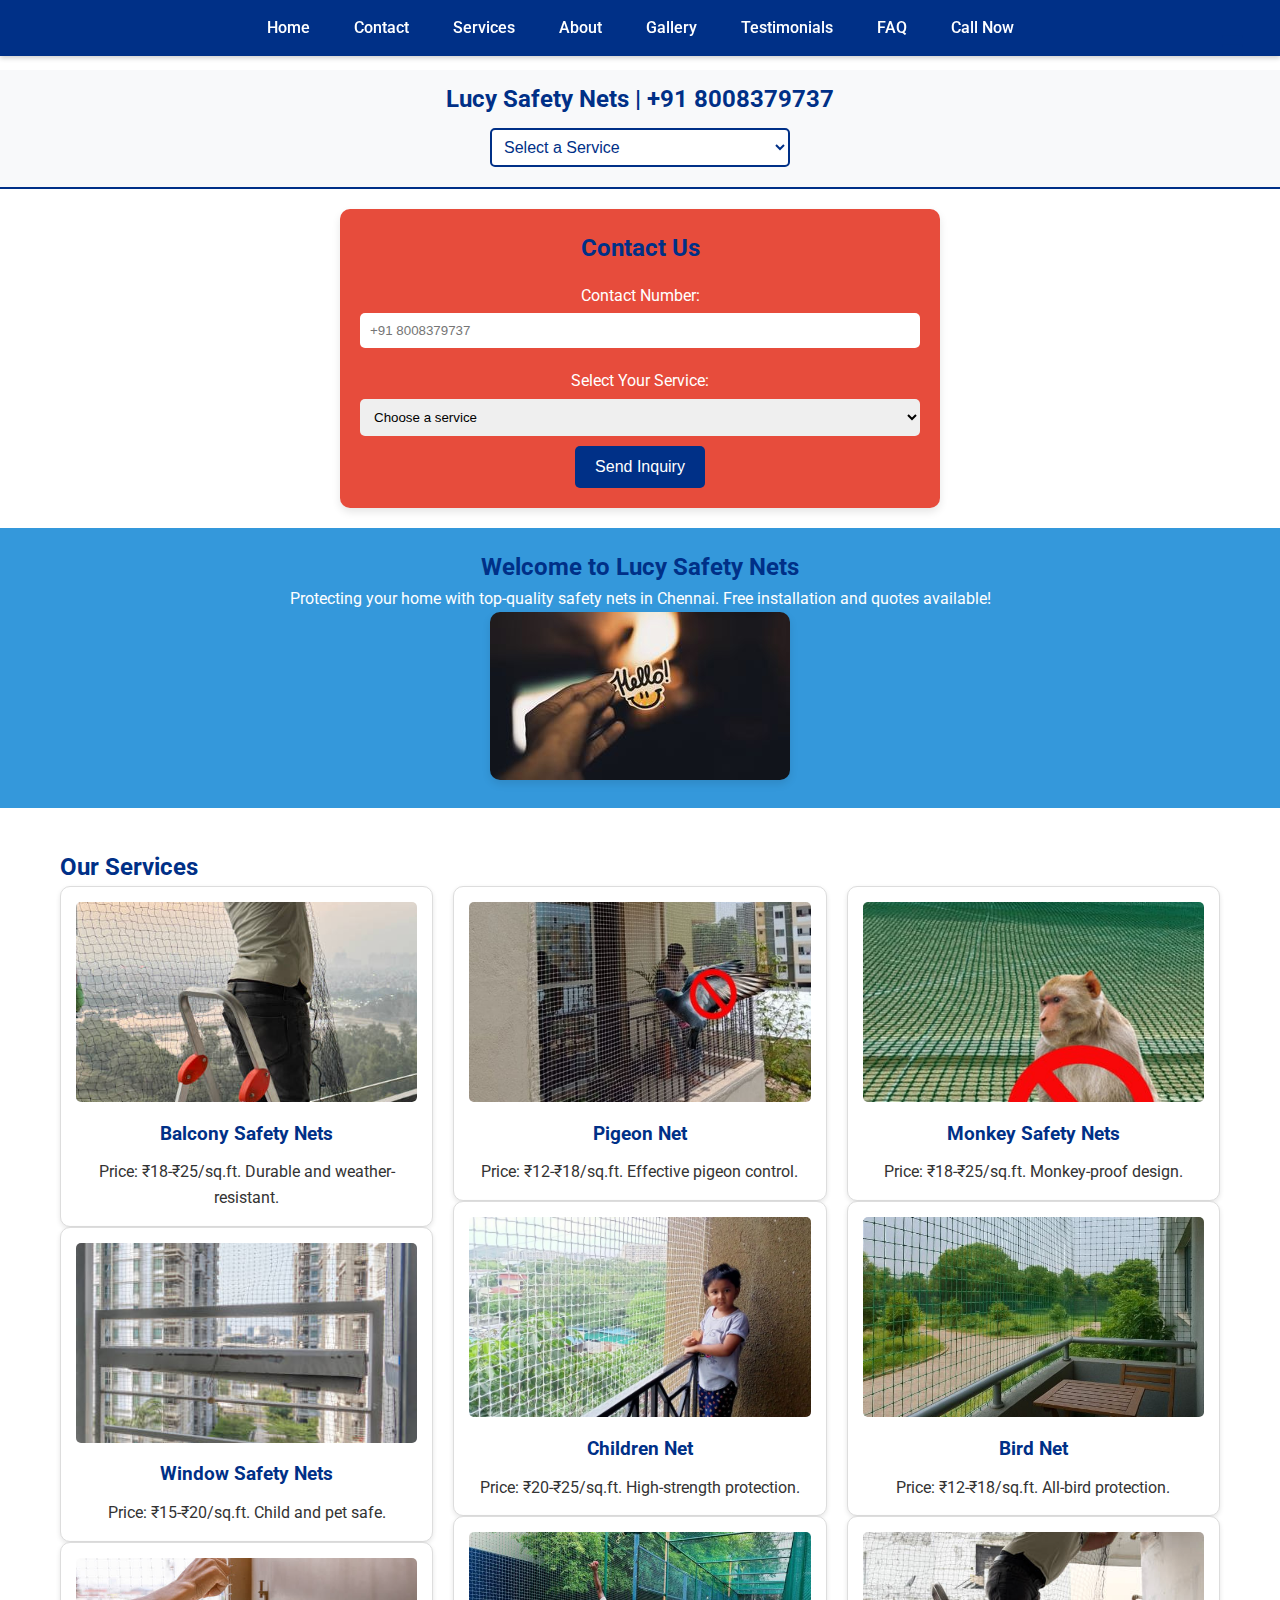
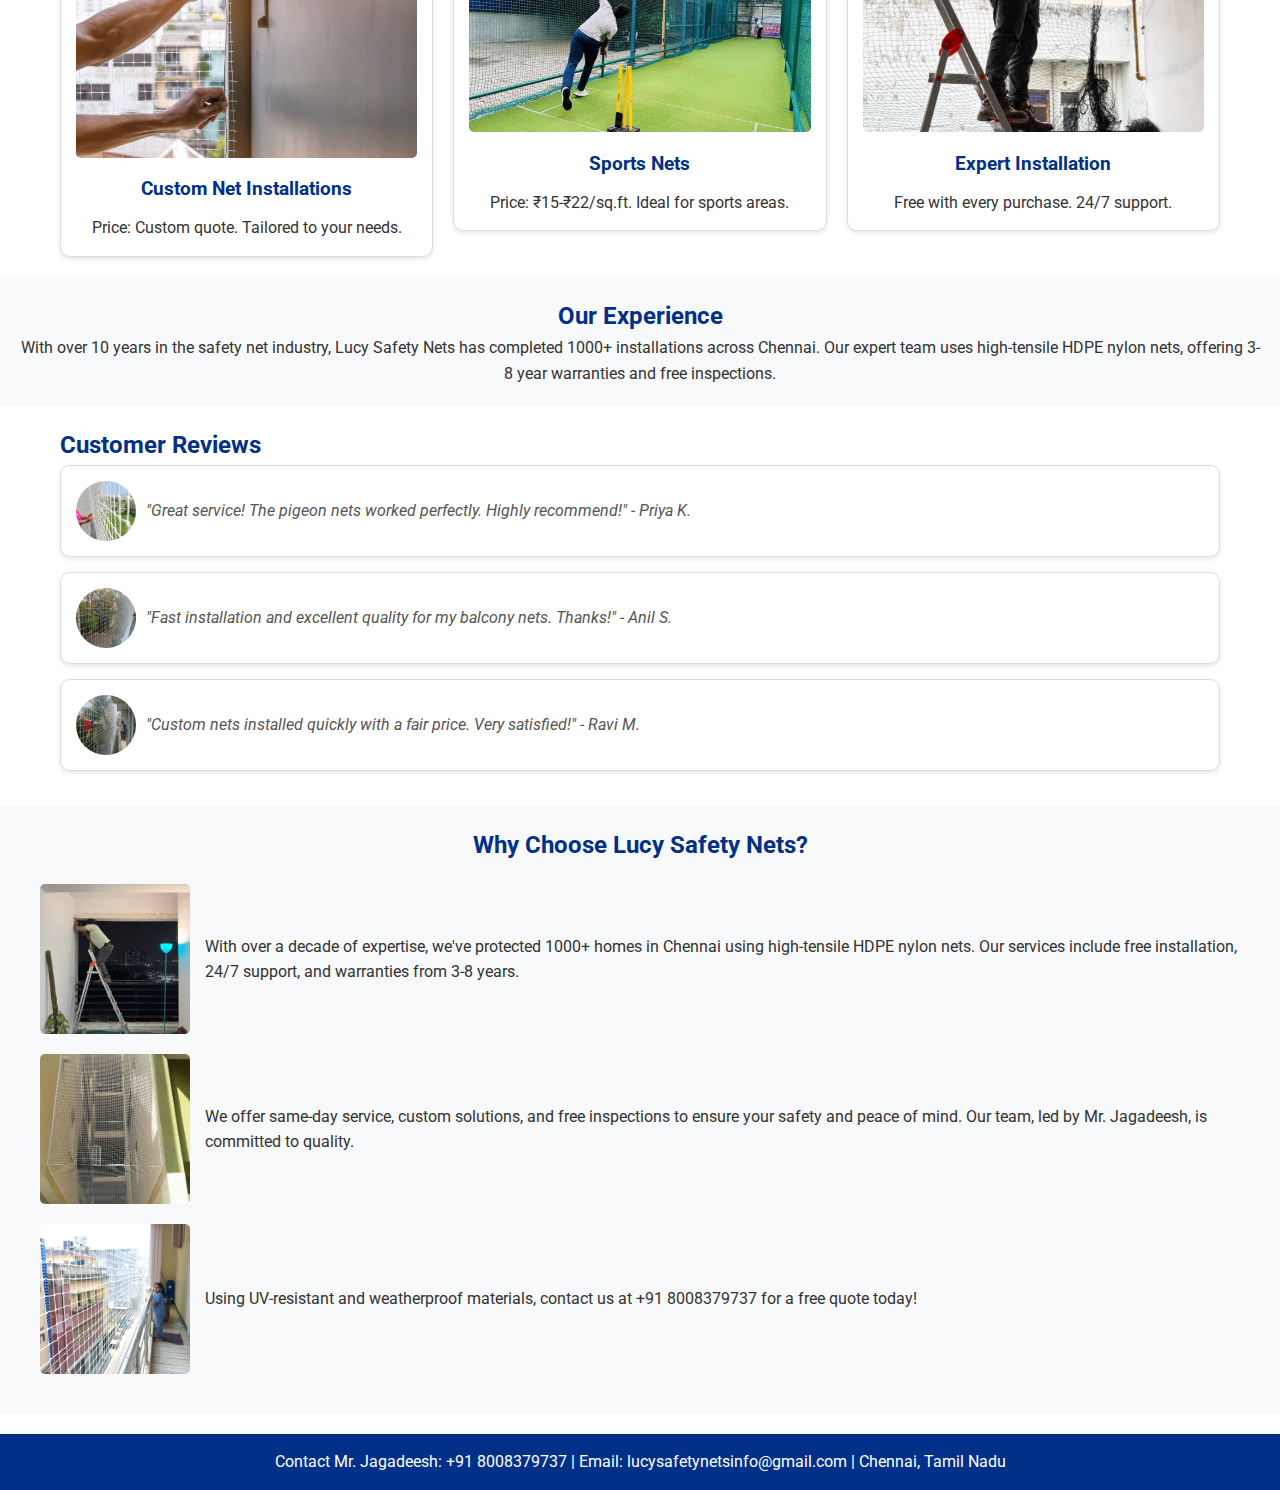
<file: index.html>
<!DOCTYPE html>
<html lang="en">
<head>
    <meta charset="UTF-8">
    <meta name="viewport" content="width=device-width, initial-scale=1.0">
    <meta name="description" content="Lucy Safety Nets - Top-quality safety nets in Chennai. Free installation, quotes, and 24/7 support.">
    <title>Lucy Safety Nets - Home</title>
    <link rel="stylesheet" href="styles.css">
    <link href="https://fonts.googleapis.com/css2?family=Roboto:wght@400;500;700&display=swap" rel="stylesheet">
</head>
<body>
    <header>
        <h1>Lucy Safety Nets | +91 8008379737</h1>
        <nav>
            <input type="checkbox" id="nav-toggle" class="nav-toggle">
            <label for="nav-toggle" class="nav-toggle-label">☰</label>
            <ul class="nav-menu">
                <li><a href="index.html">Home</a></li>
                <li><a href="contact.html">Contact</a></li>
                <li><a href="services.html">Services</a></li>
                <li><a href="about.html">About</a></li>
                <li><a href="gallery.html">Gallery</a></li>
                <li><a href="testimonials.html">Testimonials</a></li>
                <li><a href="faq.html">FAQ</a></li>
                <li><a href="tel:+918008379737">Call Now</a></li>
            </ul>
        </nav>
        <div class="service-options">
            <select onchange="if(this.value) window.location.href=this.value;">
                <option value="">Select a Service</option>
                <option value="#balcony">Balcony Safety Nets</option>
                <option value="#window">Window Safety Nets</option>
                <option value="#custom">Custom Net Installations</option>
                <option value="#pigeon">Pigeon Net</option>
                <option value="#children">Children Net</option>
                <option value="#sports">Sports Nets</option>
                <option value="#monkey">Monkey Safety Nets</option>
                <option value="#bird">Bird Net</option>
            </select>
        </div>
    </header>

    <section class="contact-form">
        <h2>Contact Us</h2>
        <form action="https://formsubmit.co/lucysafetynetsinfo@gmail.com" method="POST">
            <input type="hidden" name="_subject" value="New Inquiry from Lucy Safety Nets">
            <label for="contact">Contact Number:</label>
            <input type="tel" id="contact" name="contact" placeholder="+91 8008379737" required>
            <label for="service">Select Your Service:</label>
            <select id="service" name="service" required>
                <option value="">Choose a service</option>
                <option value="balcony">Balcony Safety Nets</option>
                <option value="window">Window Safety Nets</option>
                <option value="custom">Custom Net Installations</option>
                <option value="pigeon">Pigeon Net</option>
                <option value="children">Children Net</option>
                <option value="sports">Sports Nets</option>
                <option value="monkey">Monkey Safety Nets</option>
                <option value="bird">Bird Net</option>
            </select>
            <input type="hidden" name="_captcha" value="false">
            <button type="submit" class="btn">Send Inquiry</button>
        </form>
    </section>

    <section class="hero">
        <h2>Welcome to Lucy Safety Nets</h2>
        <p>Protecting your home with top-quality safety nets in Chennai. Free installation and quotes available!</p>
        <img src="hero.jpg" alt="Safety Nets Hero" class="hero-img">
    </section>

    <section class="services" id="services">
        <h2>Our Services</h2>
        <div class="service-container">
            <div class="service-row">
                <div class="service-box" id="balcony">
                    <img src="balcony.jpg" alt="Balcony Safety Nets">
                    <h3>Balcony Safety Nets</h3>
                    <p>Price: ₹18-₹25/sq.ft. Durable and weather-resistant.</p>
                </div>
                <div class="service-box" id="window">
                    <img src="window.jpg" alt="Window Safety Nets">
                    <h3>Window Safety Nets</h3>
                    <p>Price: ₹15-₹20/sq.ft. Child and pet safe.</p>
                </div>
                <div class="service-box" id="custom">
                    <img src="custom.jpg" alt="Custom Net Installations">
                    <h3>Custom Net Installations</h3>
                    <p>Price: Custom quote. Tailored to your needs.</p>
                </div>
            </div>
            <div class="service-row">
                <div class="service-box" id="pigeon">
                    <img src="pigeon.jpg" alt="Pigeon Net">
                    <h3>Pigeon Net</h3>
                    <p>Price: ₹12-₹18/sq.ft. Effective pigeon control.</p>
                </div>
                <div class="service-box" id="children">
                    <img src="children.jpg" alt="Children Net">
                    <h3>Children Net</h3>
                    <p>Price: ₹20-₹25/sq.ft. High-strength protection.</p>
                </div>
                <div class="service-box" id="sports">
                    <img src="sports.jpg" alt="Sports Nets">
                    <h3>Sports Nets</h3>
                    <p>Price: ₹15-₹22/sq.ft. Ideal for sports areas.</p>
                </div>
            </div>
            <div class="service-row">
                <div class="service-box" id="monkey">
                    <img src="monkey.jpg" alt="Monkey Safety Nets">
                    <h3>Monkey Safety Nets</h3>
                    <p>Price: ₹18-₹25/sq.ft. Monkey-proof design.</p>
                </div>
                <div class="service-box" id="bird">
                    <img src="bird.jpg" alt="Bird Net">
                    <h3>Bird Net</h3>
                    <p>Price: ₹12-₹18/sq.ft. All-bird protection.</p>
                </div>
                <div class="service-box" id="installation">
                    <img src="installation.jpg" alt="Expert Installation">
                    <h3>Expert Installation</h3>
                    <p>Free with every purchase. 24/7 support.</p>
                </div>
            </div>
        </div>
    </section>

    <section class="experience">
        <h2>Our Experience</h2>
        <p>With over 10 years in the safety net industry, Lucy Safety Nets has completed 1000+ installations across Chennai. Our expert team uses high-tensile HDPE nylon nets, offering 3-8 year warranties and free inspections.</p>
    </section>

    <section class="reviews">
        <h2>Customer Reviews</h2>
        <div class="review-box">
            <img src="review1.jpg" alt="Anil K. with Balcony Nets">
            <p>"Great service! The pigeon nets worked perfectly. Highly recommend!" - Priya K.</p>
        </div>
        <div class="review-box">
            <img src="review2.jpg" alt="Priya S. with Window Nets">
            <p>"Fast installation and excellent quality for my balcony nets. Thanks!" - Anil S.</p>
        </div>
        <div class="review-box">
            <img src="review3.jpg" alt="Ravi M. with Custom Nets">
            <p>"Custom nets installed quickly with a fair price. Very satisfied!" - Ravi M.</p>
        </div>
    </section>

    <section class="why-choose">
        <h2>Why Choose Lucy Safety Nets?</h2>
        <div class="experience-row">
            <img src="experience1.jpg" alt="Installation Team at Work">
            <p>With over a decade of expertise, we've protected 1000+ homes in Chennai using high-tensile HDPE nylon nets. Our services include free installation, 24/7 support, and warranties from 3-8 years.</p>
        </div>
        <div class="experience-row">
            <img src="experience2.jpg" alt="Completed Net Installation">
            <p>We offer same-day service, custom solutions, and free inspections to ensure your safety and peace of mind. Our team, led by Mr. Jagadeesh, is committed to quality.</p>
        </div>
        <div class="experience-row">
            <img src="experience3.jpg" alt="Happy Customer with Nets">
            <p>Using UV-resistant and weatherproof materials, contact us at +91 8008379737 for a free quote today!</p>
        </div>
    </section>

    <footer>
        <p>Contact Mr. Jagadeesh: +91 8008379737 | Email: lucysafetynetsinfo@gmail.com | Chennai, Tamil Nadu</p>
    </footer>
</body>
</html>
</file>
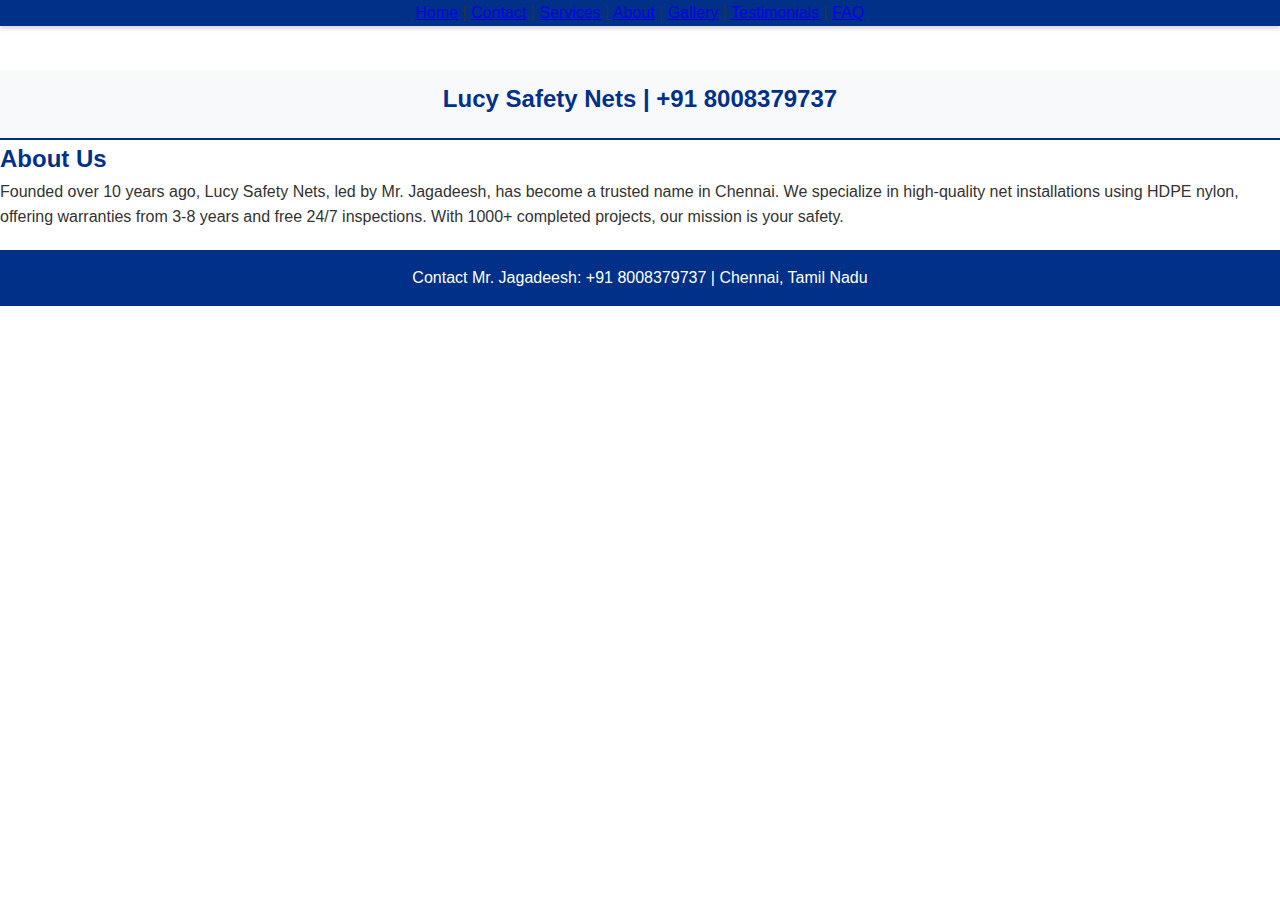
<file: about.html>
<!DOCTYPE html>
<html lang="en">
<head>
    <meta charset="UTF-8">
    <meta name="viewport" content="width=device-width, initial-scale=1.0">
    <title>Lucy Safety Nets - About</title>
    <link rel="stylesheet" href="styles.css">
</head>
<body>
    <header>
        <h1>Lucy Safety Nets | +91 8008379737</h1>
        <nav>
    <a href="index.html">Home</a> |
    <a href="contact.html">Contact</a> |
    <a href="services.html">Services</a> |
    <a href="about.html">About</a> |
    <a href="gallery.html">Gallery</a> |
    <a href="testimonials.html">Testimonials</a> |
    <a href="faq.html">FAQ</a>
</nav>
    </header>
    <section class="about">
        <h2>About Us</h2>
        <p>Founded over 10 years ago, Lucy Safety Nets, led by Mr. Jagadeesh, has become a trusted name in Chennai. We specialize in high-quality net installations using HDPE nylon, offering warranties from 3-8 years and free 24/7 inspections. With 1000+ completed projects, our mission is your safety.</p>
    </section>
    <footer>
        <p>Contact Mr. Jagadeesh: +91 8008379737 | Chennai, Tamil Nadu</p>
    </footer>
</body>
</html>
</file>
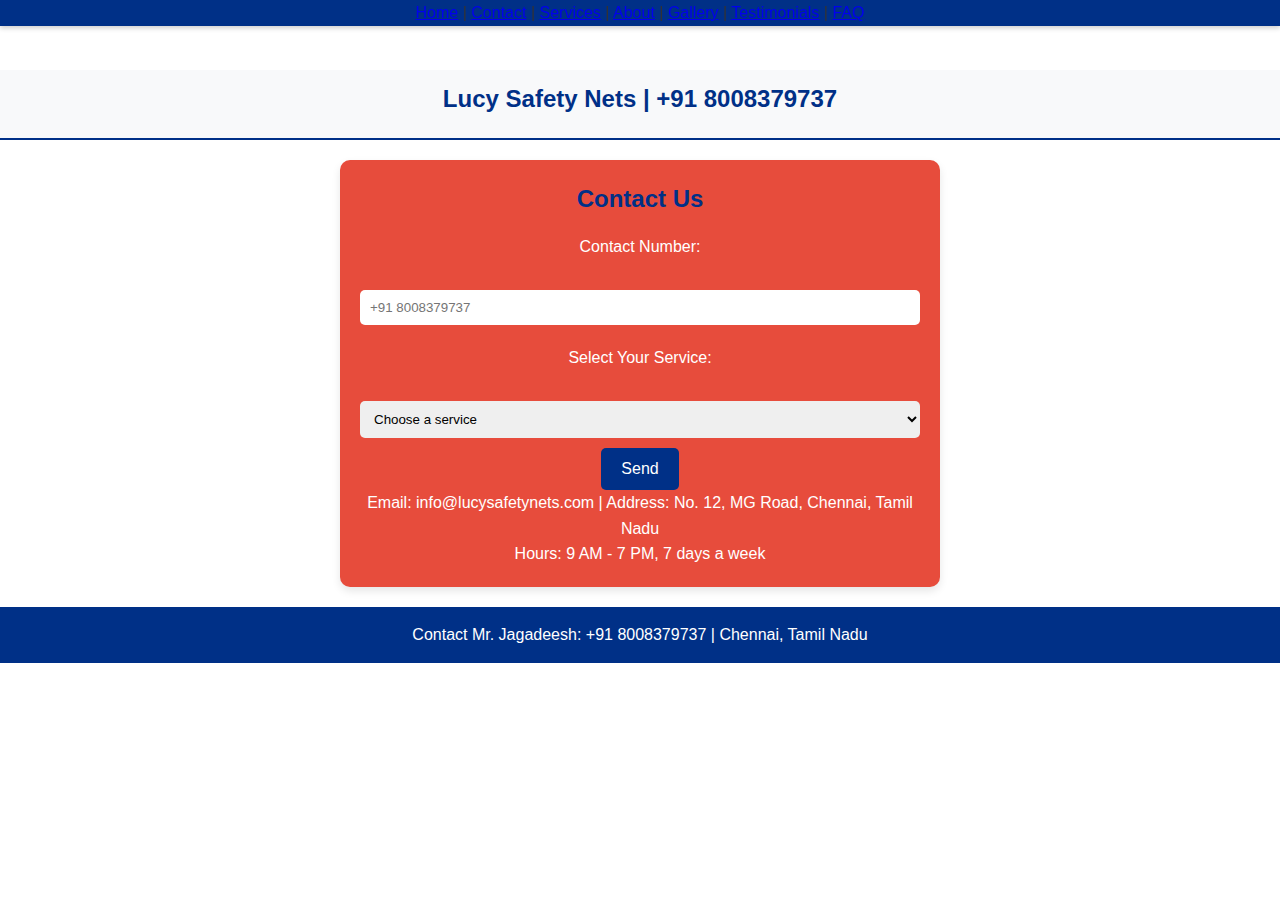
<file: contact.html>
<!DOCTYPE html>
<html lang="en">
<head>
    <meta charset="UTF-8">
    <meta name="viewport" content="width=device-width, initial-scale=1.0">
    <title>Lucy Safety Nets - Contact</title>
    <link rel="stylesheet" href="styles.css">
</head>
<body>
    <header>
        <h1>Lucy Safety Nets | +91 8008379737</h1>
        <nav>
    <a href="index.html">Home</a> |
    <a href="contact.html">Contact</a> |
    <a href="services.html">Services</a> |
    <a href="about.html">About</a> |
    <a href="gallery.html">Gallery</a> |
    <a href="testimonials.html">Testimonials</a> |
    <a href="faq.html">FAQ</a>
</nav>
    </header>
    <section class="contact-form">
        <h2>Contact Us</h2>
        <form onsubmit="alert('Message sent! Thank you. Our team will call you at the provided number.'); return false;">
            <label for="contact">Contact Number:</label><br>
            <input type="tel" id="contact" name="contact" placeholder="+91 8008379737" required><br>
            <label for="service">Select Your Service:</label><br>
            <select id="service" name="service" required>
                <option value="">Choose a service</option>
                <option value="balcony">Balcony Safety Nets</option>
                <option value="window">Window Safety Nets</option>
                <option value="custom">Custom Net Installations</option>
                <option value="pigeon">Pigeon Net</option>
                <option value="children">Children Net</option>
                <option value="sports">Sports Nets</option>
                <option value="monkey">Monkey Safety Nets</option>
                <option value="bird">Bird Net</option>
            </select><br>
            <button type="submit" class="btn">Send</button>
        </form>
        <p>Email: info@lucysafetynets.com | Address: No. 12, MG Road, Chennai, Tamil Nadu</p>
        <p>Hours: 9 AM - 7 PM, 7 days a week</p>
    </section>
    <footer>
        <p>Contact Mr. Jagadeesh: +91 8008379737 | Chennai, Tamil Nadu</p>
    </footer>
</body>
</html>
</file>
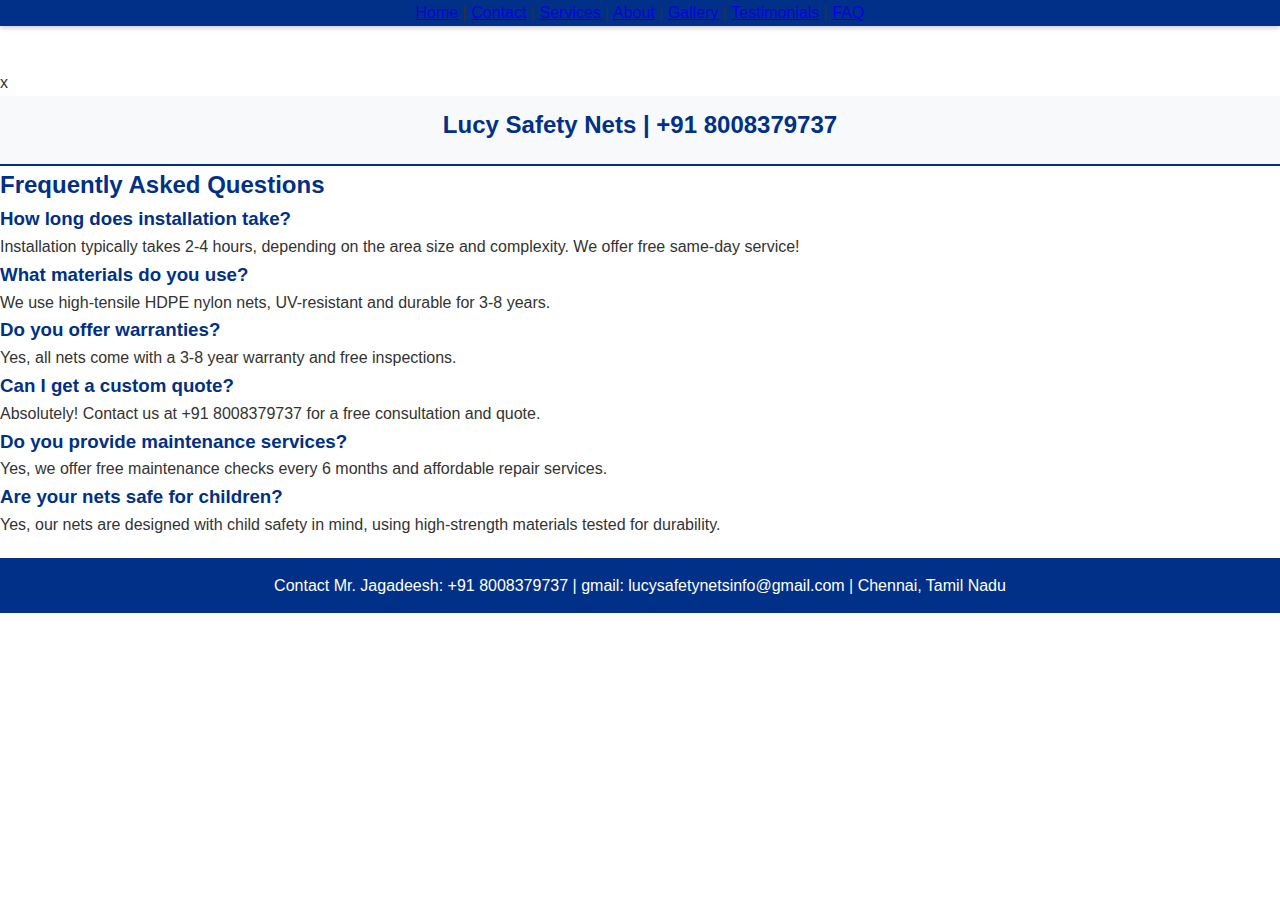
<file: faq.html>
x<!DOCTYPE html>
<html lang="en">
<head>
    <meta charset="UTF-8">
    <meta name="viewport" content="width=device-width, initial-scale=1.0">
    <title>Lucy Safety Nets - FAQ</title>
    <link rel="stylesheet" href="styles.css">
</head>
<body>
    <header>
        <h1>Lucy Safety Nets | +91 8008379737</h1>
        <nav>
            <a href="index.html">Home</a> |
            <a href="contact.html">Contact</a> |
            <a href="services.html">Services</a> |
            <a href="about.html">About</a> |
            <a href="gallery.html">Gallery</a> |
            <a href="testimonials.html">Testimonials</a> |
            <a href="faq.html">FAQ</a>
        </nav>
    </header>
    <section class="about">
        <h2>Frequently Asked Questions</h2>
        <div class="faq-item">
            <h3>How long does installation take?</h3>
            <p>Installation typically takes 2-4 hours, depending on the area size and complexity. We offer free same-day service!</p>
        </div>
        <div class="faq-item">
            <h3>What materials do you use?</h3>
            <p>We use high-tensile HDPE nylon nets, UV-resistant and durable for 3-8 years.</p>
        </div>
        <div class="faq-item">
            <h3>Do you offer warranties?</h3>
            <p>Yes, all nets come with a 3-8 year warranty and free inspections.</p>
        </div>
        <div class="faq-item">
            <h3>Can I get a custom quote?</h3>
            <p>Absolutely! Contact us at +91 8008379737 for a free consultation and quote.</p>
        </div>
        <div class="faq-item">
            <h3>Do you provide maintenance services?</h3>
            <p>Yes, we offer free maintenance checks every 6 months and affordable repair services.</p>
        </div>
        <div class="faq-item">
            <h3>Are your nets safe for children?</h3>
            <p>Yes, our nets are designed with child safety in mind, using high-strength materials tested for durability.</p>
        </div>
    </section>
    <footer>
        <p>Contact Mr. Jagadeesh: +91 8008379737 | gmail: lucysafetynetsinfo@gmail.com | Chennai, Tamil Nadu</p>
    </footer>
</body>
</html>
</file>
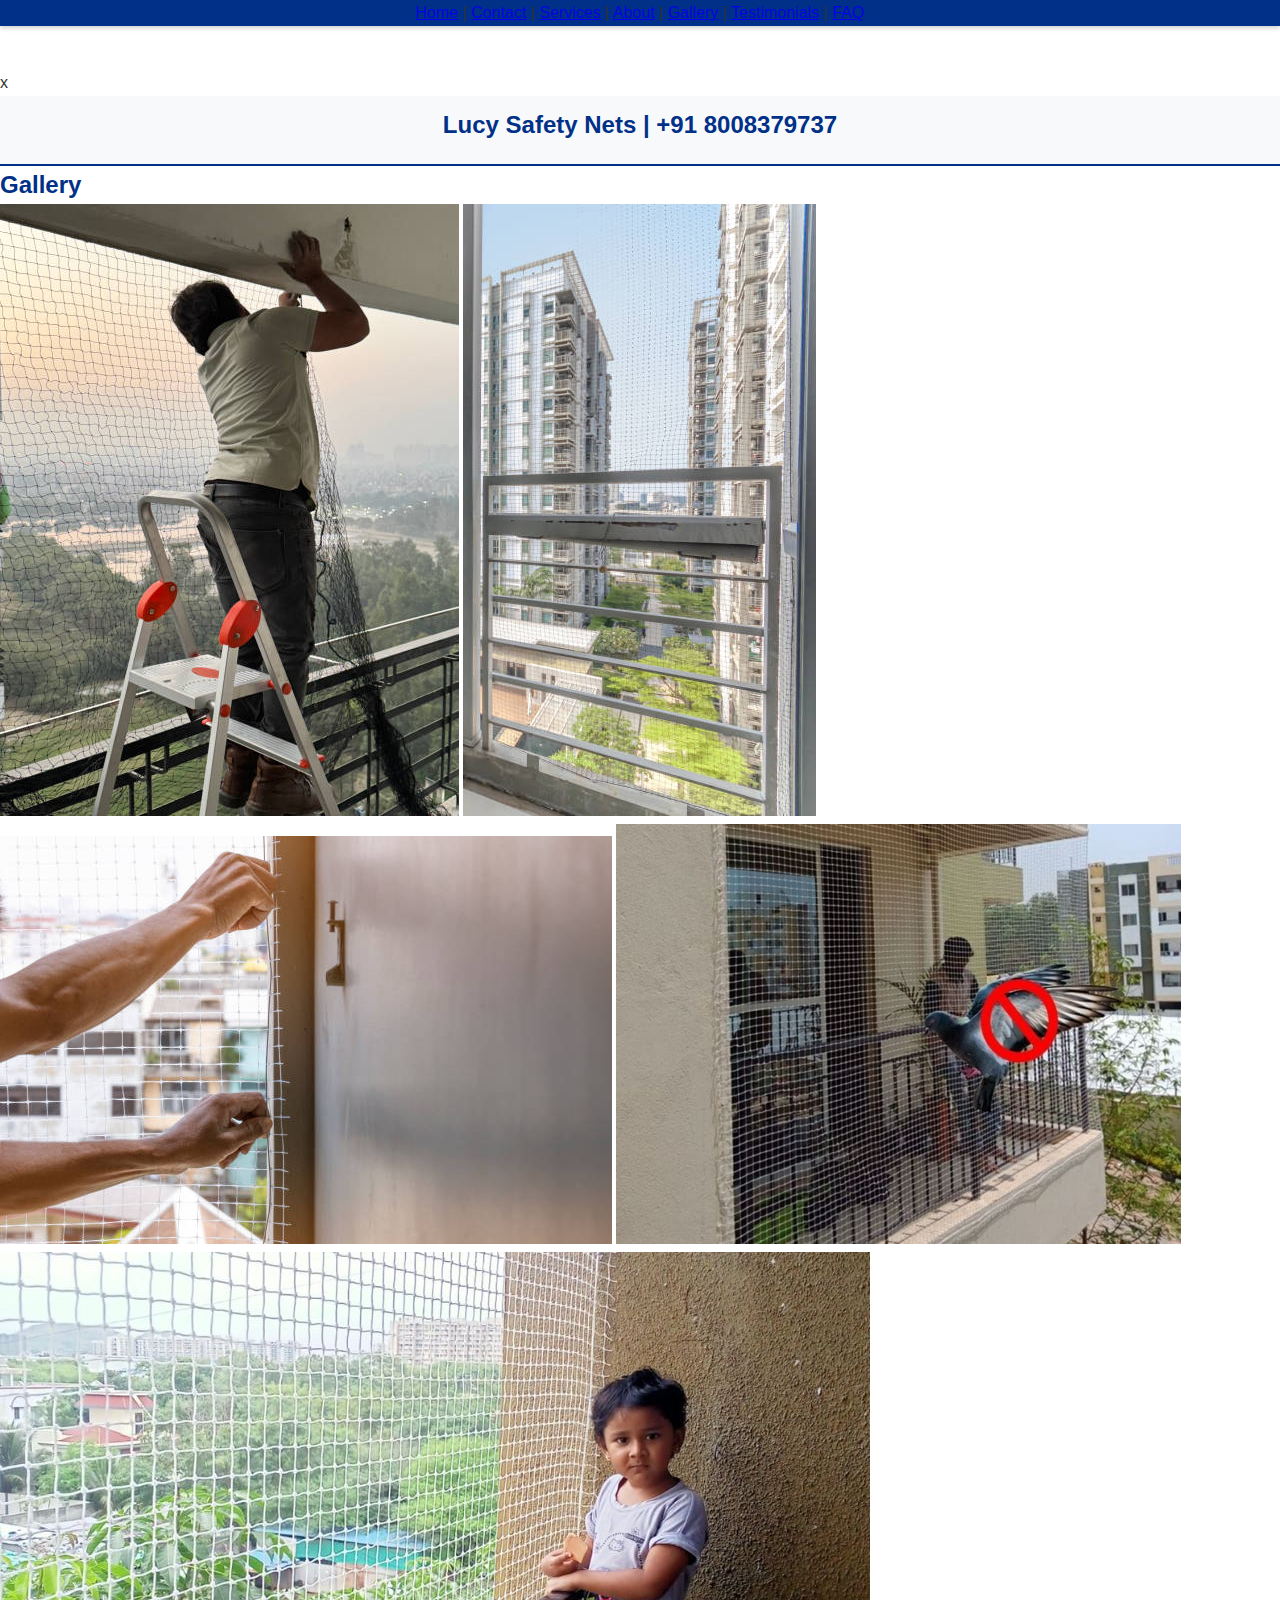
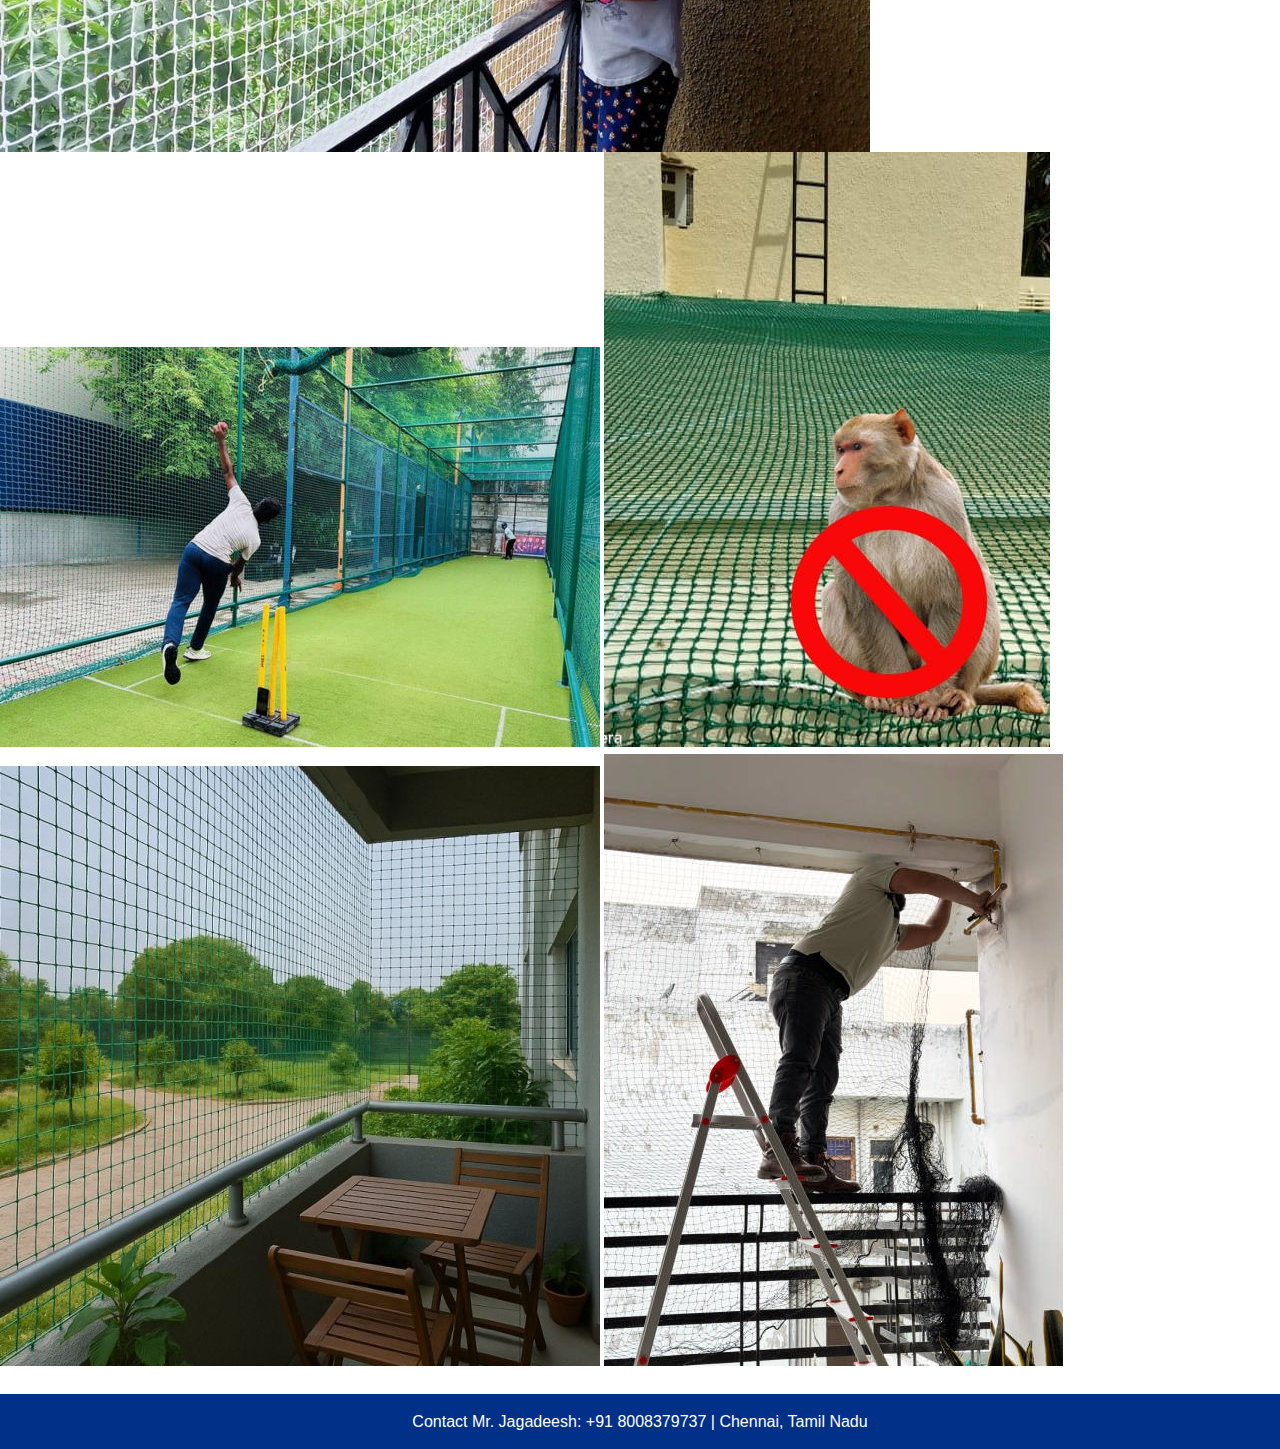
<file: gallery.html>
x<!DOCTYPE html>
<html lang="en">
<head>
    <meta charset="UTF-8">
    <meta name="viewport" content="width=device-width, initial-scale=1.0">
    <title>Lucy Safety Nets - Gallery</title>
    <link rel="stylesheet" href="styles.css">
</head>
<body>
    <header>
        <h1>Lucy Safety Nets | +91 8008379737</h1>
        <nav>
    <a href="index.html">Home</a> |
    <a href="contact.html">Contact</a> |
    <a href="services.html">Services</a> |
    <a href="about.html">About</a> |
    <a href="gallery.html">Gallery</a> |
    <a href="testimonials.html">Testimonials</a> |
    <a href="faq.html">FAQ</a>
</nav>
    </header>
    <section class="gallery">
        <h2>Gallery</h2>
        <a href="balcony.jpg"><img src="balcony.jpg" alt="Balcony Safety Nets"></a>
        <a href="window.jpg"><img src="window.jpg" alt="Window Safety Nets"></a>
        <a href="custom.jpg"><img src="custom.jpg" alt="Custom Nets"></a>
        <a href="pigeon.jpg"><img src="pigeon.jpg" alt="Pigeon Net"></a>
        <a href="children.jpg"><img src="children.jpg" alt="Children Net"></a>
        <a href="sports.jpg"><img src="sports.jpg" alt="Sports Nets"></a>
        <a href="monkey.jpg"><img src="monkey.jpg" alt="Monkey Safety Nets"></a>
        <a href="bird.jpg"><img src="bird.jpg" alt="Bird Net"></a>
        <a href="installation.jpg"><img src="installation.jpg" alt="Expert Installation"></a>
    </section>
    <footer>
        <p>Contact Mr. Jagadeesh: +91 8008379737 | Chennai, Tamil Nadu</p>
    </footer>
</body>
</html>
</file>
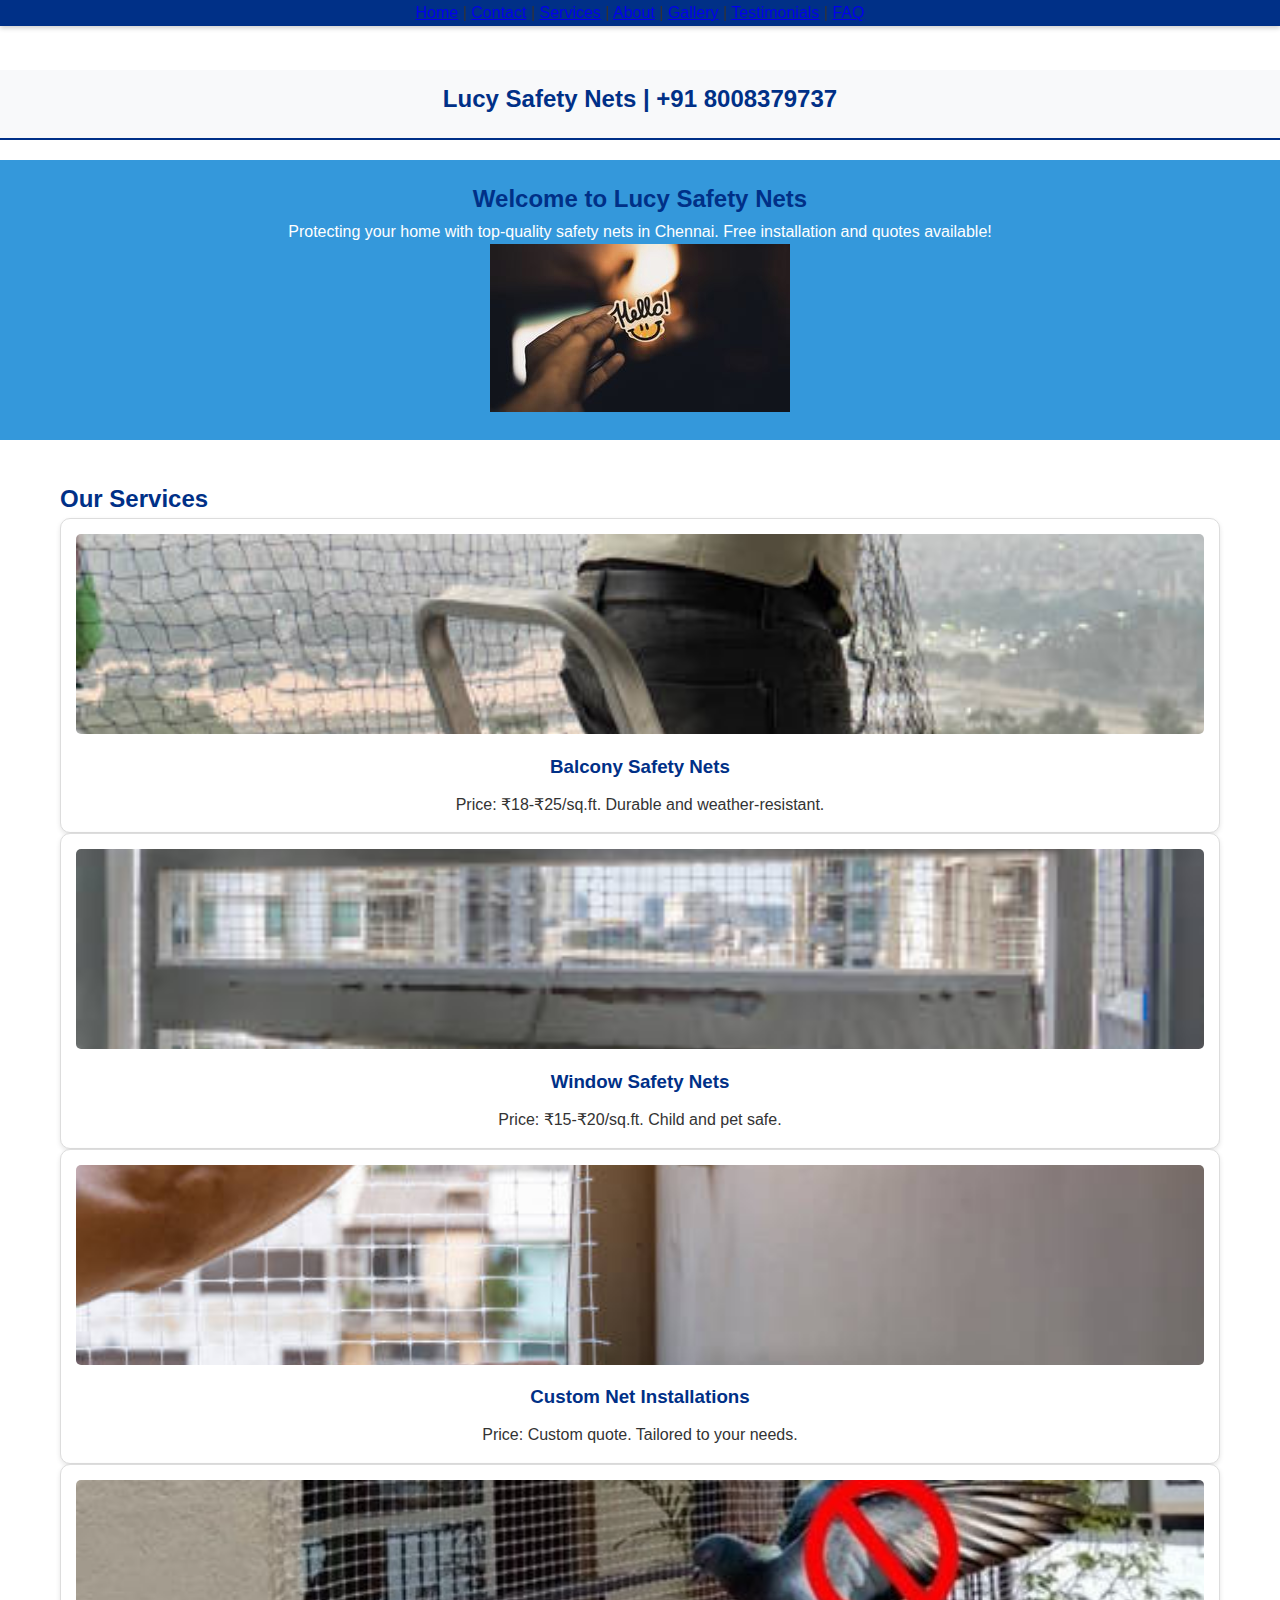
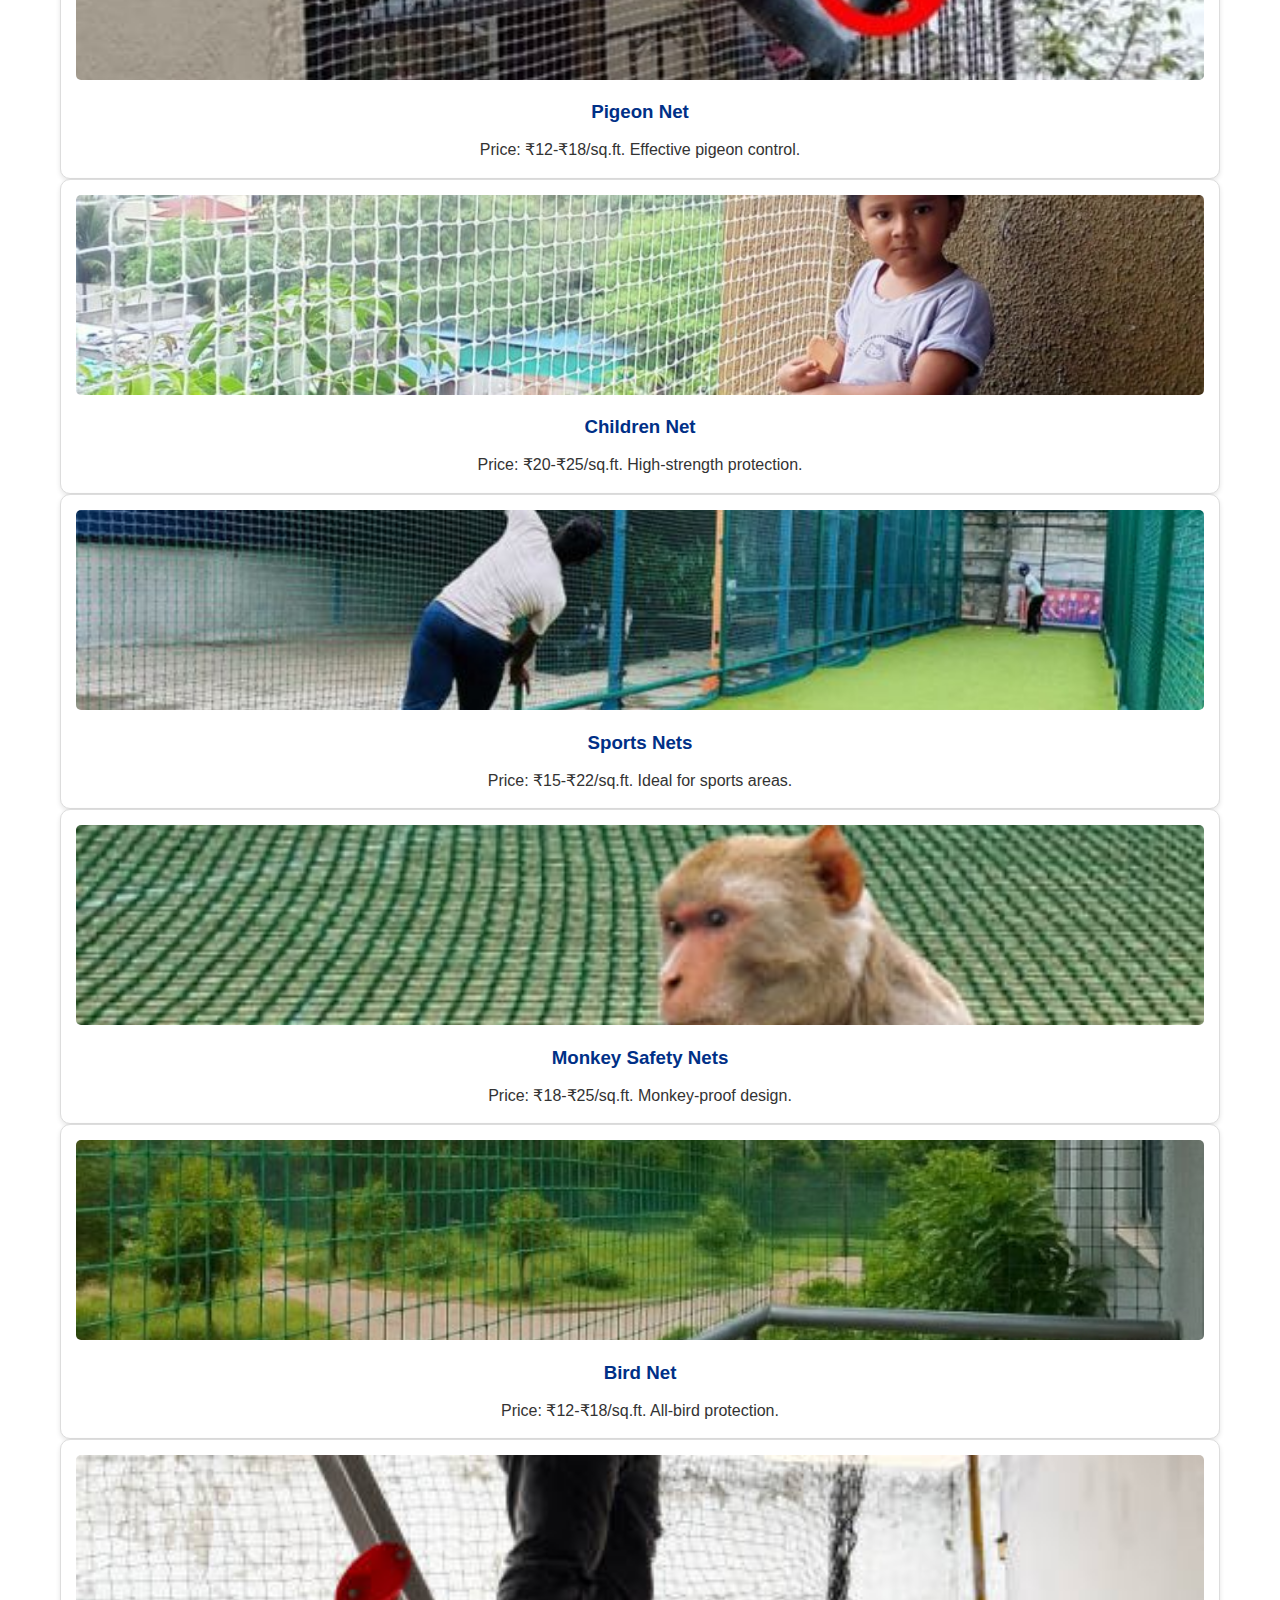
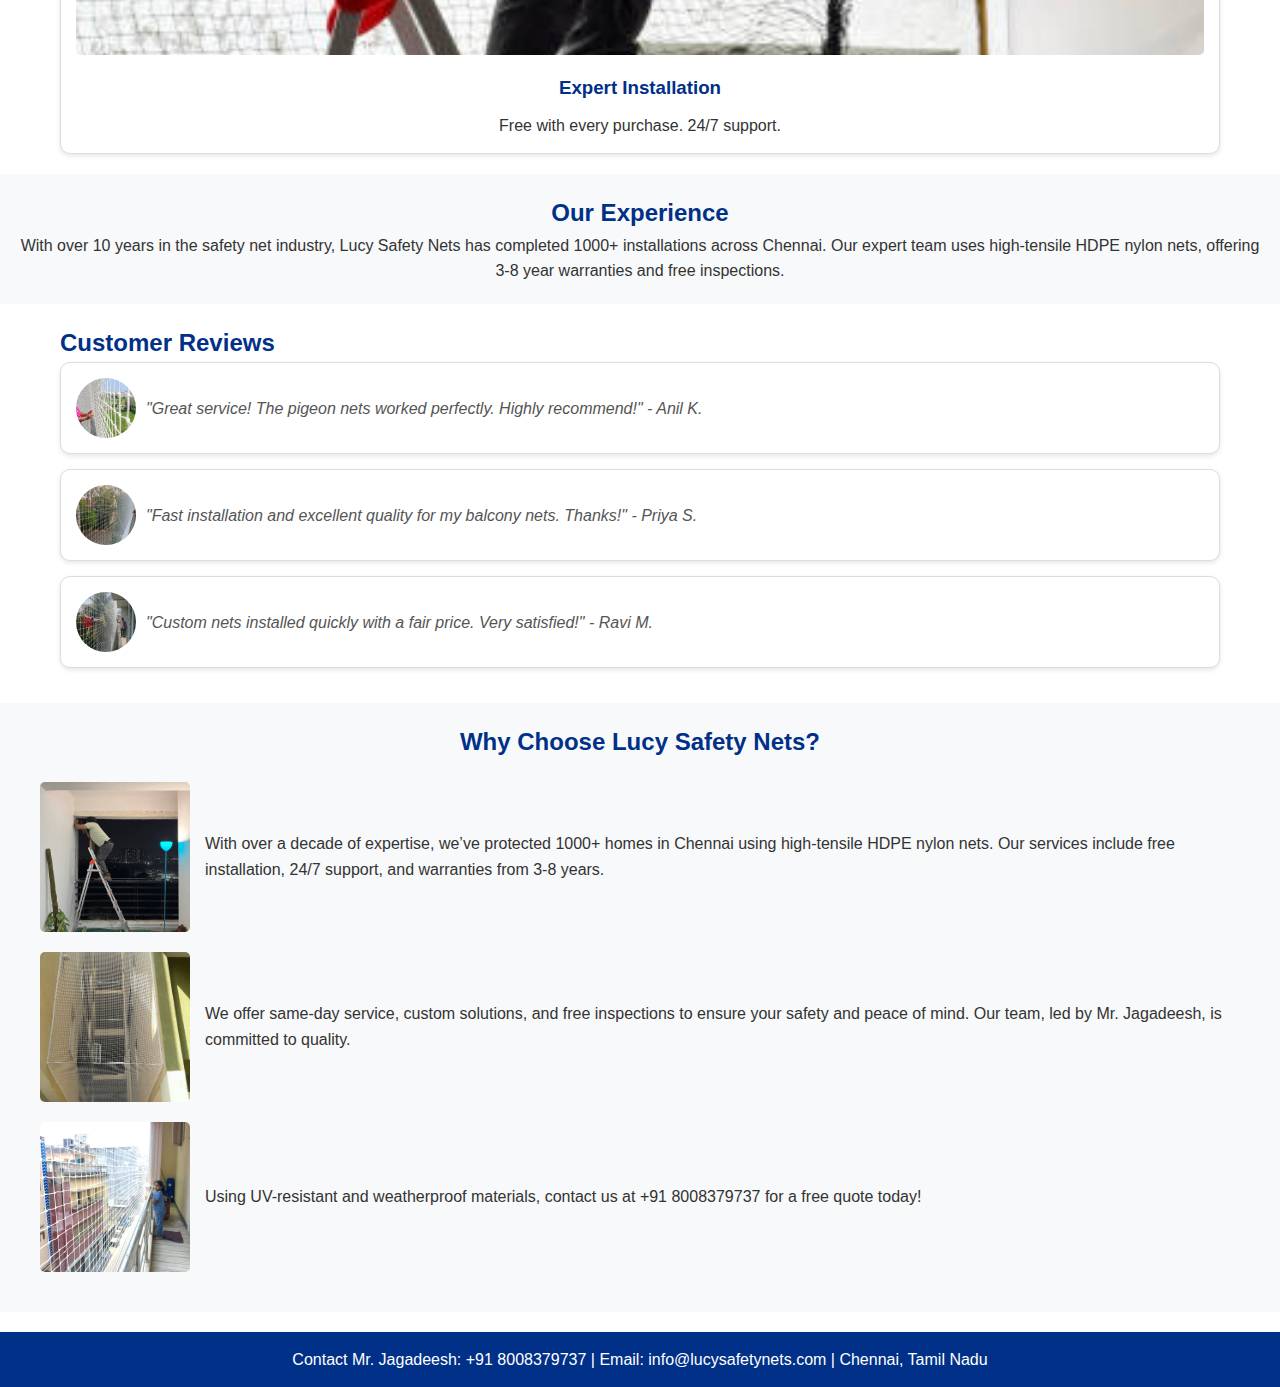
<file: index1.html>
<!DOCTYPE html>
<html lang="en">
<head>
    <meta charset="UTF-8">
    <meta name="viewport" content="width=device-width, initial-scale=1.0">
    <title>Lucy Safety Nets - Home</title>
    <link rel="stylesheet" href="styles.css">
</head>
<body>
    <header>
        <h1>Lucy Safety Nets | +91 8008379737</h1>
        <nav>
            <a href="index.html">Home</a> |
            <a href="contact.html">Contact</a> |
            <a href="services.html">Services</a> |
            <a href="about.html">About</a> |
            <a href="gallery.html">Gallery</a> |
            <a href="testimonials.html">Testimonials</a> |
            <a href="faq.html">FAQ</a>
        </nav>
    </header>
    <section class="hero">
        <h2>Welcome to Lucy Safety Nets</h2>
        <p>Protecting your home with top-quality safety nets in Chennai. Free installation and quotes available!</p>
        <img src="hero.jpg" alt="Safety Nets Hero">
    </section>
    <section class="services">
        <h2>Our Services</h2>
        <div class="service-row">
            <div class="service-box">
                <img src="balcony.jpg" alt="Balcony Safety Nets">
                <h3>Balcony Safety Nets</h3>
                <p>Price: ₹18-₹25/sq.ft. Durable and weather-resistant.</p>
            </div>
            <div class="service-box">
                <img src="window.jpg" alt="Window Safety Nets">
                <h3>Window Safety Nets</h3>
                <p>Price: ₹15-₹20/sq.ft. Child and pet safe.</p>
            </div>
            <div class="service-box">
                <img src="custom.jpg" alt="Custom Nets">
                <h3>Custom Net Installations</h3>
                <p>Price: Custom quote. Tailored to your needs.</p>
            </div>
        </div>
        <div class="service-row">
            <div class="service-box">
                <img src="pigeon.jpg" alt="Pigeon Net">
                <h3>Pigeon Net</h3>
                <p>Price: ₹12-₹18/sq.ft. Effective pigeon control.</p>
            </div>
            <div class="service-box">
                <img src="children.jpg" alt="Children Net">
                <h3>Children Net</h3>
                <p>Price: ₹20-₹25/sq.ft. High-strength protection.</p>
            </div>
            <div class="service-box">
                <img src="sports.jpg" alt="Sports Nets">
                <h3>Sports Nets</h3>
                <p>Price: ₹15-₹22/sq.ft. Ideal for sports areas.</p>
            </div>
        </div>
        <div class="service-row">
            <div class="service-box">
                <img src="monkey.jpg" alt="Monkey Safety Nets">
                <h3>Monkey Safety Nets</h3>
                <p>Price: ₹18-₹25/sq.ft. Monkey-proof design.</p>
            </div>
            <div class="service-box">
                <img src="bird.jpg" alt="Bird Net">
                <h3>Bird Net</h3>
                <p>Price: ₹12-₹18/sq.ft. All-bird protection.</p>
            </div>
            <div class="service-box">
                <img src="installation.jpg" alt="Expert Installation">
                <h3>Expert Installation</h3>
                <p>Free with every purchase. 24/7 support.</p>
            </div>
        </div>
    </section>
    <section class="experience">
        <h2>Our Experience</h2>
        <p>With over 10 years in the safety net industry, Lucy Safety Nets has completed 1000+ installations across Chennai. Our expert team uses high-tensile HDPE nylon nets, offering 3-8 year warranties and free inspections.</p>
    </section>
    <section class="reviews">
        <h2>Customer Reviews</h2>
        <div class="review-box">
            <img src="review1.jpg" alt="Anil K. with Balcony Nets">
            <p>"Great service! The pigeon nets worked perfectly. Highly recommend!" - Anil K.</p>
        </div>
        <div class="review-box">
            <img src="review2.jpg" alt="Priya S. with Window Nets">
            <p>"Fast installation and excellent quality for my balcony nets. Thanks!" - Priya S.</p>
        </div>
        <div class="review-box">
            <img src="review3.jpg" alt="Ravi M. with Custom Nets">
            <p>"Custom nets installed quickly with a fair price. Very satisfied!" - Ravi M.</p>
        </div>
    </section>
    <section class="experience">
        <h2>Why Choose Lucy Safety Nets?</h2>
        <div class="experience-row">
            <img src="experience1.jpg" alt="Installation Team at Work">
            <p>With over a decade of expertise, we’ve protected 1000+ homes in Chennai using high-tensile HDPE nylon nets. Our services include free installation, 24/7 support, and warranties from 3-8 years.</p>
        </div>
        <div class="experience-row">
            <img src="experience2.jpg" alt="Completed Net Installation">
            <p>We offer same-day service, custom solutions, and free inspections to ensure your safety and peace of mind. Our team, led by Mr. Jagadeesh, is committed to quality.</p>
        </div>
        <div class="experience-row">
            <img src="experience3.jpg" alt="Happy Customer with Nets">
            <p>Using UV-resistant and weatherproof materials, contact us at +91 8008379737 for a free quote today!</p>
        </div>
    </section>
    <footer>
        <p>Contact Mr. Jagadeesh: +91 8008379737 | Email: info@lucysafetynets.com | Chennai, Tamil Nadu</p>
    </footer>
</body>
</html>
</file>
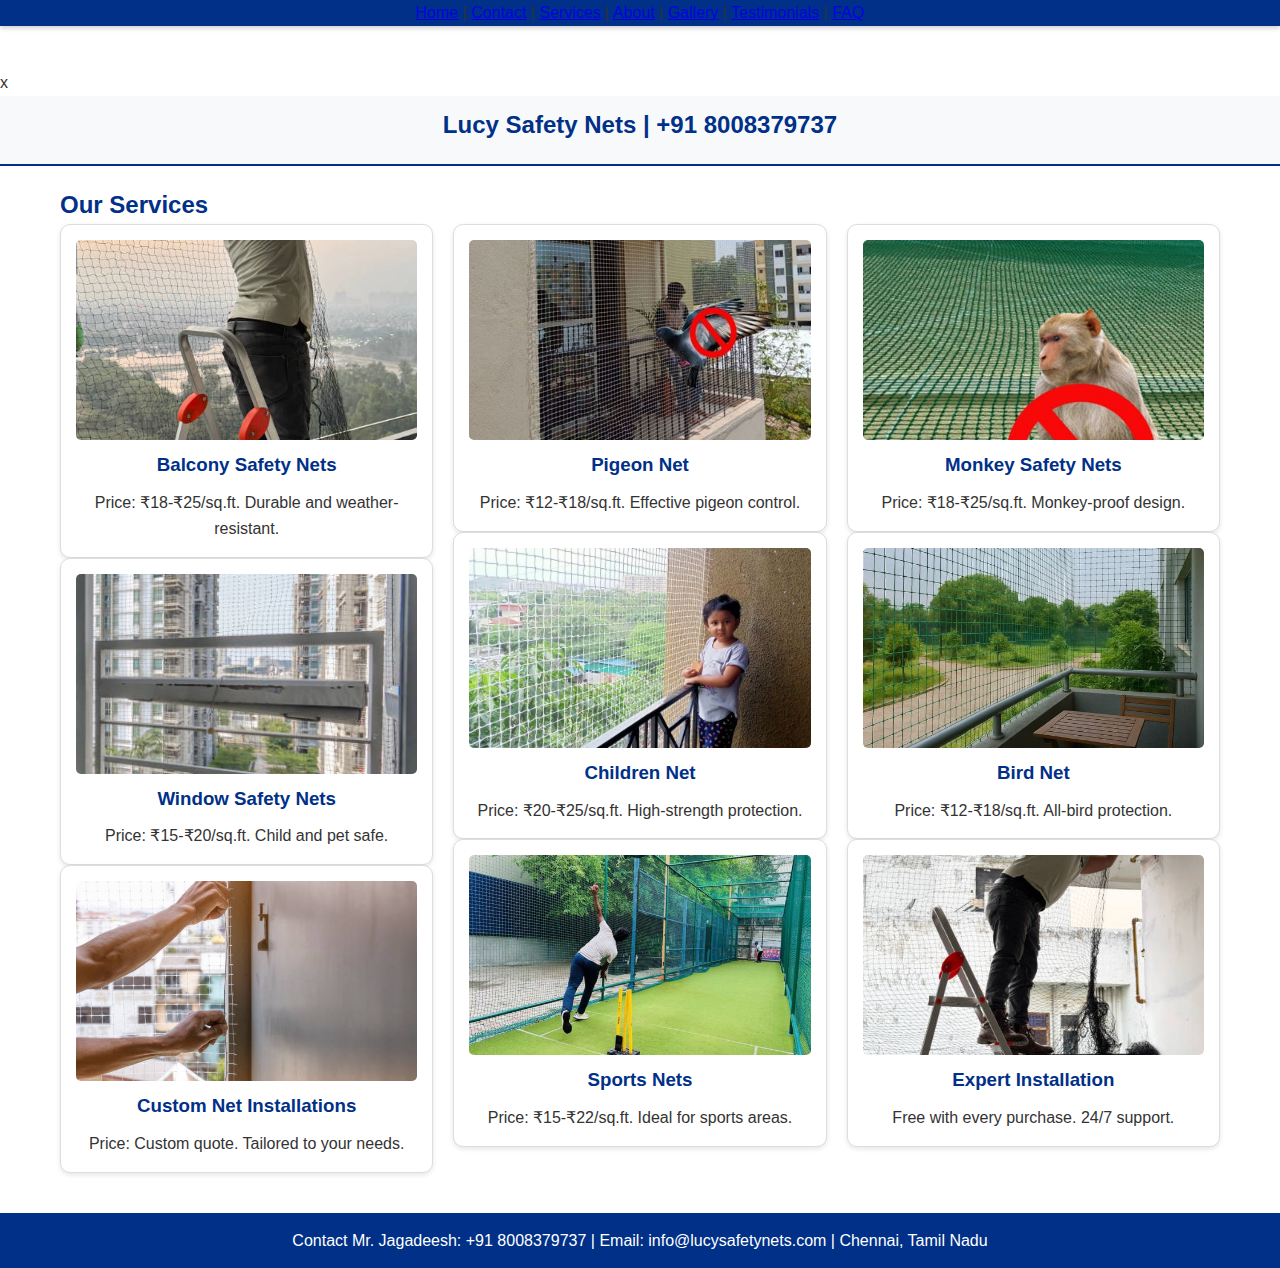
<file: services.html>
x<!DOCTYPE html>
<html lang="en">
<head>
    <meta charset="UTF-8">
    <meta name="viewport" content="width=device-width, initial-scale=1.0">
    <title>Lucy Safety Nets - Services</title>
    <link rel="stylesheet" href="styles.css">
</head>
<body>
    <header>
        <h1>Lucy Safety Nets | +91 8008379737</h1>
        <nav>
            <a href="index.html">Home</a> |
            <a href="contact.html">Contact</a> |
            <a href="services.html">Services</a> |
            <a href="about.html">About</a> |
            <a href="gallery.html">Gallery</a> |
            <a href="testimonials.html">Testimonials</a> |
            <a href="faq.html">FAQ</a>
        </nav>
    </header>
    <section class="services">
        <h2>Our Services</h2>
        <div class="service-container">
            <div class="service-row">
                <div class="service-box">
                    <img src="balcony.jpg" alt="Balcony Safety Nets">
                    <h3>Balcony Safety Nets</h3>
                    <p>Price: ₹18-₹25/sq.ft. Durable and weather-resistant.</p>
                </div>
                <div class="service-box">
                    <img src="window.jpg" alt="Window Safety Nets">
                    <h3>Window Safety Nets</h3>
                    <p>Price: ₹15-₹20/sq.ft. Child and pet safe.</p>
                </div>
                <div class="service-box">
                    <img src="custom.jpg" alt="Custom Nets">
                    <h3>Custom Net Installations</h3>
                    <p>Price: Custom quote. Tailored to your needs.</p>
                </div>
            </div>
            <div class="service-row">
                <div class="service-box">
                    <img src="pigeon.jpg" alt="Pigeon Net">
                    <h3>Pigeon Net</h3>
                    <p>Price: ₹12-₹18/sq.ft. Effective pigeon control.</p>
                </div>
                <div class="service-box">
                    <img src="children.jpg" alt="Children Net">
                    <h3>Children Net</h3>
                    <p>Price: ₹20-₹25/sq.ft. High-strength protection.</p>
                </div>
                <div class="service-box">
                    <img src="sports.jpg" alt="Sports Nets">
                    <h3>Sports Nets</h3>
                    <p>Price: ₹15-₹22/sq.ft. Ideal for sports areas.</p>
                </div>
            </div>
            <div class="service-row">
                <div class="service-box">
                    <img src="monkey.jpg" alt="Monkey Safety Nets">
                    <h3>Monkey Safety Nets</h3>
                    <p>Price: ₹18-₹25/sq.ft. Monkey-proof design.</p>
                </div>
                <div class="service-box">
                    <img src="bird.jpg" alt="Bird Net">
                    <h3>Bird Net</h3>
                    <p>Price: ₹12-₹18/sq.ft. All-bird protection.</p>
                </div>
                <div class="service-box">
                    <img src="installation.jpg" alt="Expert Installation">
                    <h3>Expert Installation</h3>
                    <p>Free with every purchase. 24/7 support.</p>
                </div>
            </div>
        </div>
    </section>
    <footer>
        <p>Contact Mr. Jagadeesh: +91 8008379737 | Email: info@lucysafetynets.com | Chennai, Tamil Nadu</p>
    </footer>
</body>
</html>
</file>
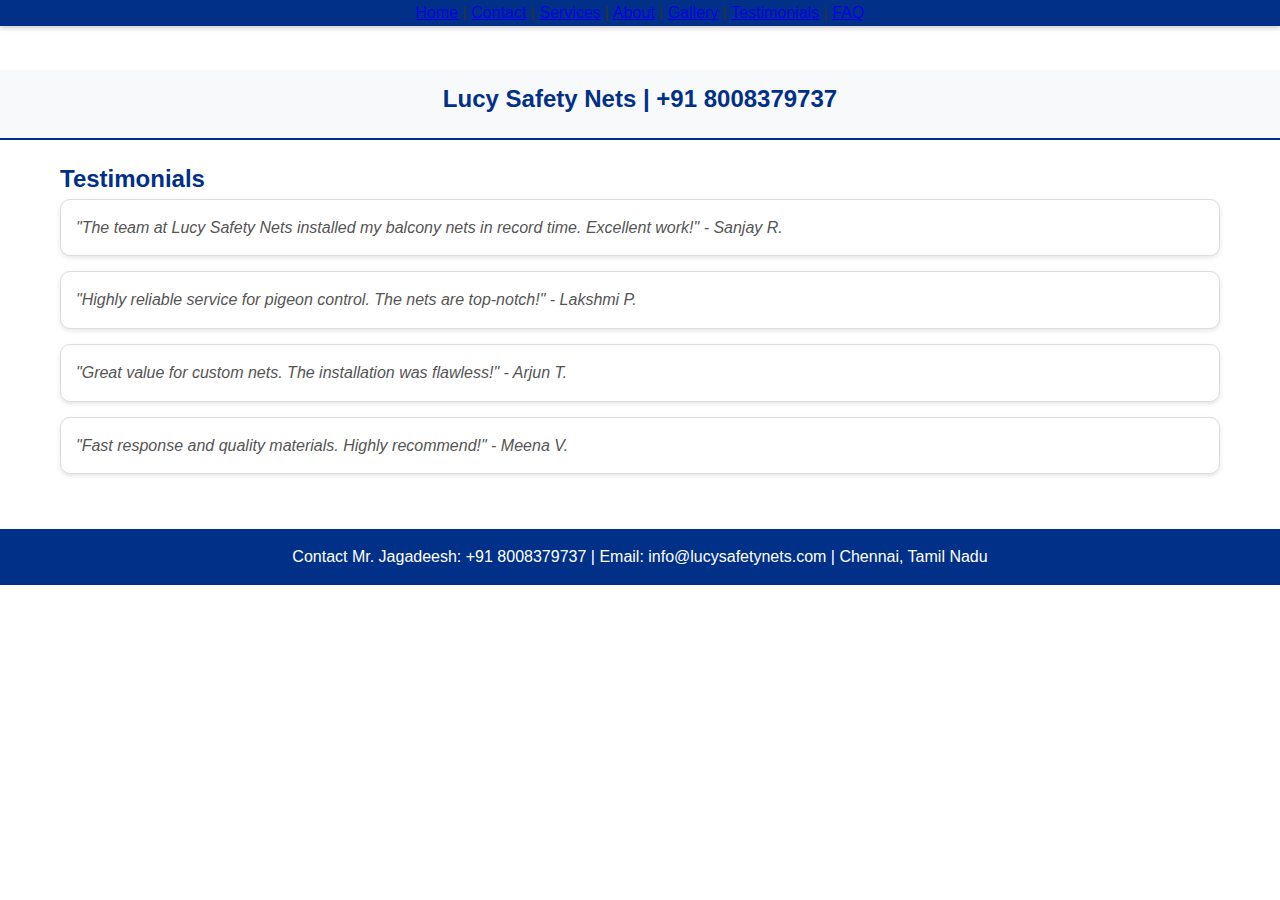
<file: testimonials.html>
<!DOCTYPE html>
<html lang="en">
<head>
    <meta charset="UTF-8">
    <meta name="viewport" content="width=device-width, initial-scale=1.0">
    <title>Lucy Safety Nets - Testimonials</title>
    <link rel="stylesheet" href="styles.css">
</head>
<body>
    <header>
        <h1>Lucy Safety Nets | +91 8008379737</h1>
        <nav>
            <a href="index.html">Home</a> |
            <a href="contact.html">Contact</a> |
            <a href="services.html">Services</a> |
            <a href="about.html">About</a> |
            <a href="gallery.html">Gallery</a> |
            <a href="testimonials.html">Testimonials</a> |
            <a href="faq.html">FAQ</a>
        </nav>
    </header>
    <section class="reviews">
        <h2>Testimonials</h2>
        <div class="review-box">
            <p>"The team at Lucy Safety Nets installed my balcony nets in record time. Excellent work!" - Sanjay R.</p>
        </div>
        <div class="review-box">
            <p>"Highly reliable service for pigeon control. The nets are top-notch!" - Lakshmi P.</p>
        </div>
        <div class="review-box">
            <p>"Great value for custom nets. The installation was flawless!" - Arjun T.</p>
        </div>
        <div class="review-box">
            <p>"Fast response and quality materials. Highly recommend!" - Meena V.</p>
        </div>
    </section>
    <footer>
        <p>Contact Mr. Jagadeesh: +91 8008379737 | Email: info@lucysafetynets.com | Chennai, Tamil Nadu</p>
    </footer>
</body>
</html>
</file>
<file: styles.css>
/* Global Styles */
* {
    margin: 0;
    padding: 0;
    box-sizing: border-box;
}

body {
    font-family: 'Roboto', sans-serif;
    line-height: 1.6;
    color: #333;
    margin-top: 70px; /* Space for fixed nav */
}

h1, h2, h3 {
    color: #003087; /* Professional blue */
}

/* Header and Navigation */
header {
    background-color: #f8f9fa; /* Light gray */
    padding: 10px 0;
    text-align: center;
    border-bottom: 2px solid #003087;
    position: relative;
}

header h1 {
    font-size: 1.5em;
    margin-bottom: 10px;
}

nav {
    background-color: #003087; /* Dark blue */
    position: fixed;
    top: 0;
    width: 100%;
    z-index: 1000;
    box-shadow: 0 2px 5px rgba(0, 0, 0, 0.2);
}

.nav-toggle {
    display: none;
}

.nav-toggle-label {
    font-size: 28px; /* Large, visible icon */
    color: #003087; /* Matches header border/nav color for consistency */
    padding: 15px;
    cursor: pointer;
    transition: color 0.3s ease; /* Smooth hover */
    position: absolute;
    top: 10px;
    right: 20px; /* Top-right corner */
    z-index: 1001; /* Above menu */
}

.nav-toggle-label:hover {
    color: #FFD700; /* Gold hover for interactivity */
}

.nav-menu {
    list-style: none;
    display: flex;
    justify-content: center;
    padding: 0;
}

.nav-menu li {
    margin: 0 10px;
}

.nav-menu a {
    color: #ffffff; /* White for all links */
    font-size: 16px;
    font-weight: 500;
    text-decoration: none;
    padding: 15px 12px;
    display: block;
    transition: background 0.3s ease;
}

.nav-menu a:hover {
    background-color: rgba(255, 255, 255, 0.1); /* Subtle hover */
}

/* Service Options */
.service-options {
    margin: 10px 0;
    padding: 0 20px;
    text-align: center;
}

.service-options select {
    padding: 8px;
    font-size: 16px;
    background-color: #ffffff;
    border: 2px solid #003087;
    border-radius: 5px;
    color: #003087;
    width: 100%;
    max-width: 300px;
}

/* Contact Form */
.contact-form {
    background-color: #e74c3c; /* Red */
    color: #ffffff;
    padding: 20px;
    text-align: center;
    max-width: 600px;
    margin: 20px auto;
    border-radius: 10px;
    box-shadow: 0 4px 8px rgba(0, 0, 0, 0.1);
}

.contact-form h2 {
    margin-bottom: 15px;
}

.contact-form label {
    display: block;
    margin: 10px 0 5px;
}

.contact-form input, .contact-form select {
    width: 100%;
    padding: 10px;
    margin-bottom: 10px;
    border: none;
    border-radius: 5px;
}

.btn {
    background-color: #003087;
    color: #ffffff;
    padding: 12px 20px;
    border: none;
    border-radius: 5px;
    font-size: 16px;
    cursor: pointer;
    transition: background 0.3s;
}

.btn:hover {
    background-color: #00205b;
}

/* Hero Section */
.hero {
    text-align: center;
    padding: 20px;
    background-color: #3498db; /* Bright blue */
    color: #ffffff;
    margin: 20px 0;
}

.hero-img {
    max-width: 100%;
    height: auto;
    border-radius: 10px;
    box-shadow: 0 4px 8px rgba(0, 0, 0, 0.1);
}

/* Services Section */
.services {
    padding: 20px;
    max-width: 1200px;
    margin: 0 auto;
}

.service-container {
    display: grid;
    grid-template-columns: repeat(auto-fit, minmax(280px, 1fr));
    gap: 20px;
}

.service-box {
    background-color: #ffffff;
    border: 1px solid #ddd;
    border-radius: 10px;
    padding: 15px;
    text-align: center;
    box-shadow: 0 2px 5px rgba(0, 0, 0, 0.1);
    transition: transform 0.3s;
}

.service-box:hover {
    transform: translateY(-5px);
}

.service-box img {
    width: 100%;
    height: 200px;
    object-fit: cover;
    border-radius: 5px;
    margin-bottom: 10px;
}

.service-box h3 {
    margin-bottom: 10px;
}

/* Experience and Why Choose */
.experience, .why-choose {
    padding: 20px;
    text-align: center;
    background-color: #f8f9fa;
}

.experience-row {
    display: flex;
    align-items: center;
    margin: 20px 0;
    gap: 15px;
    max-width: 1200px;
    margin-left: auto;
    margin-right: auto;
}

.experience-row img {
    width: 150px;
    height: 150px;
    object-fit: cover;
    border-radius: 5px;
}

.experience-row p {
    flex: 1;
    text-align: left;
}

/* Reviews */
.reviews {
    padding: 20px;
    max-width: 1200px;
    margin: 0 auto;
}

.review-box {
    background-color: #ffffff;
    border: 1px solid #ddd;
    border-radius: 10px;
    padding: 15px;
    margin-bottom: 15px;
    box-shadow: 0 2px 5px rgba(0, 0, 0, 0.1);
    display: flex;
    align-items: center;
    gap: 10px;
}

.review-box img {
    width: 60px;
    height: 60px;
    border-radius: 50%;
    object-fit: cover;
}

.review-box p {
    flex: 1;
    font-style: italic;
    color: #555;
}

/* Footer */
footer {
    background-color: #003087;
    color: #ffffff;
    text-align: center;
    padding: 15px;
    margin-top: 20px;
}

/* Mobile Responsiveness */
@media (max-width: 768px) {
    body {
        margin-top: 60px; /* Adjusted for mobile nav */
    }

    .nav-toggle {
        display: block;
    }

    .nav-toggle-label {
        display: block; /* Always visible */
        position: absolute;
        top: 10px;
        right: 20px; /* Top-right corner */
        z-index: 1001;
    }

    .nav-menu {
        display: none;
        flex-direction: column;
        width: 100%;
        position: absolute;
        top: 60px; /* Below nav bar */
        left: 0;
        background-color: #003087;
        box-shadow: 0 2px 5px rgba(0, 0, 0, 0.2);
    }

    .nav-menu.active {
        display: flex;
    }

    .nav-menu li {
        margin: 0;
        border-bottom: 1px solid rgba(255, 255, 255, 0.1);
    }

    .nav-menu a {
        padding: 15px;
        font-size: 18px;
        text-align: center;
    }

    .service-options {
        padding: 0 10px;
    }

    .contact-form {
        padding: 15px;
        margin: 10px;
    }

    .service-container {
        grid-template-columns: 1fr;
    }

    .service-box img {
        height: 150px;
    }

    .experience-row {
        flex-direction: column;
        text-align: center;
    }

    .experience-row img {
        width: 100%;
        max-width: 250px;
    }

    .review-box {
        flex-direction: column;
        text-align: center;
    }
}

.nav-toggle:checked ~ .nav-menu {
    display: flex;
}
</file>
